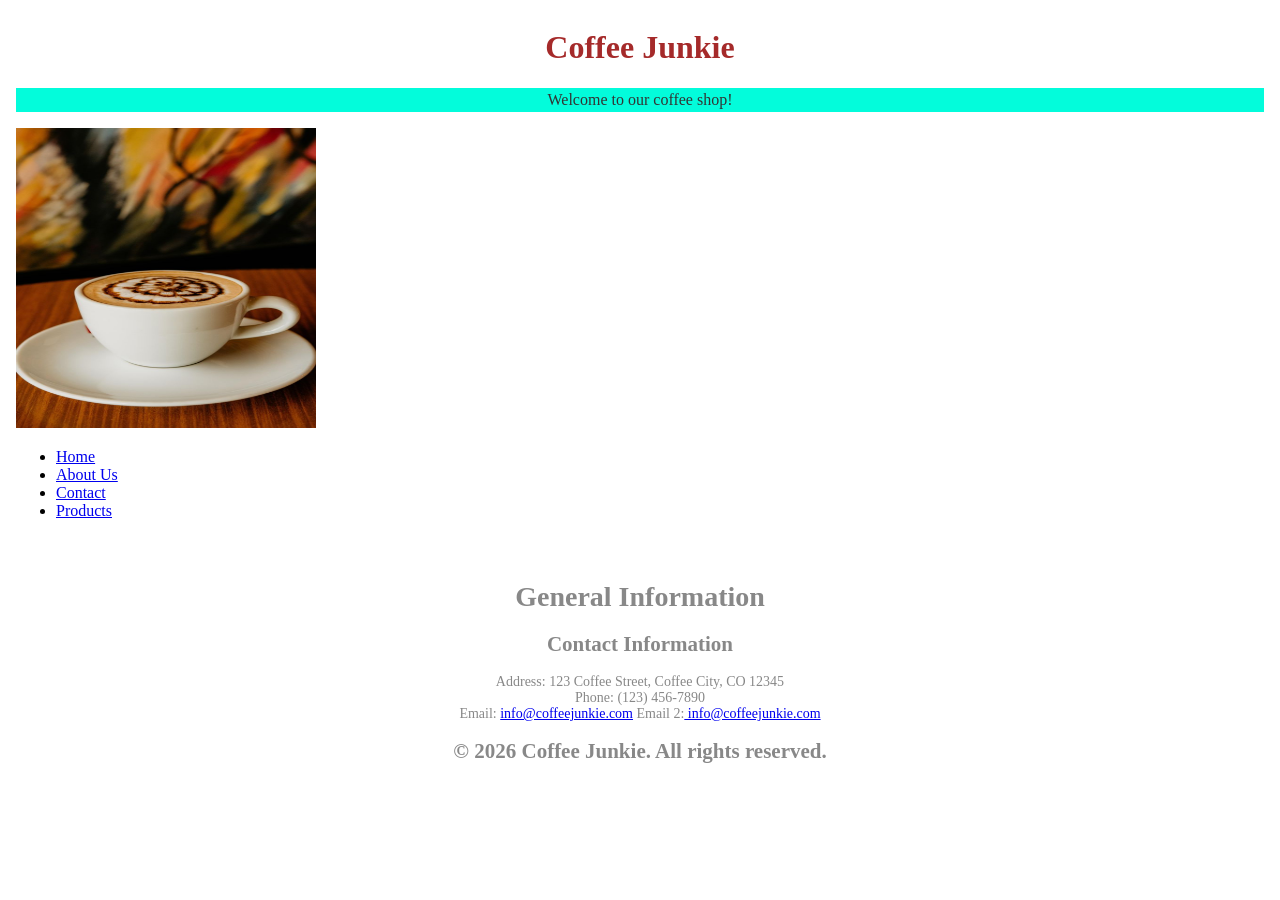
<file: index.html>
<!doctype html>
<html lang="en">
  <head>
    <meta charset="UTF-8" />
    <meta name="viewport" content="width=device-width, initial-scale=1.0" />
    <title>Coffee Junkie</title>
    <link rel="stylesheet" href="./css_files/style.css" />
  </head>
  <body>
    <iframe
      src="menu.html"
      width="100%"
      height="550"
      style="border: none"></iframe>
      <iframe
      src="footer.html"
      width="100%"
      height="250"
      style="border: none"></iframe>
  </body>
</html>
</file>
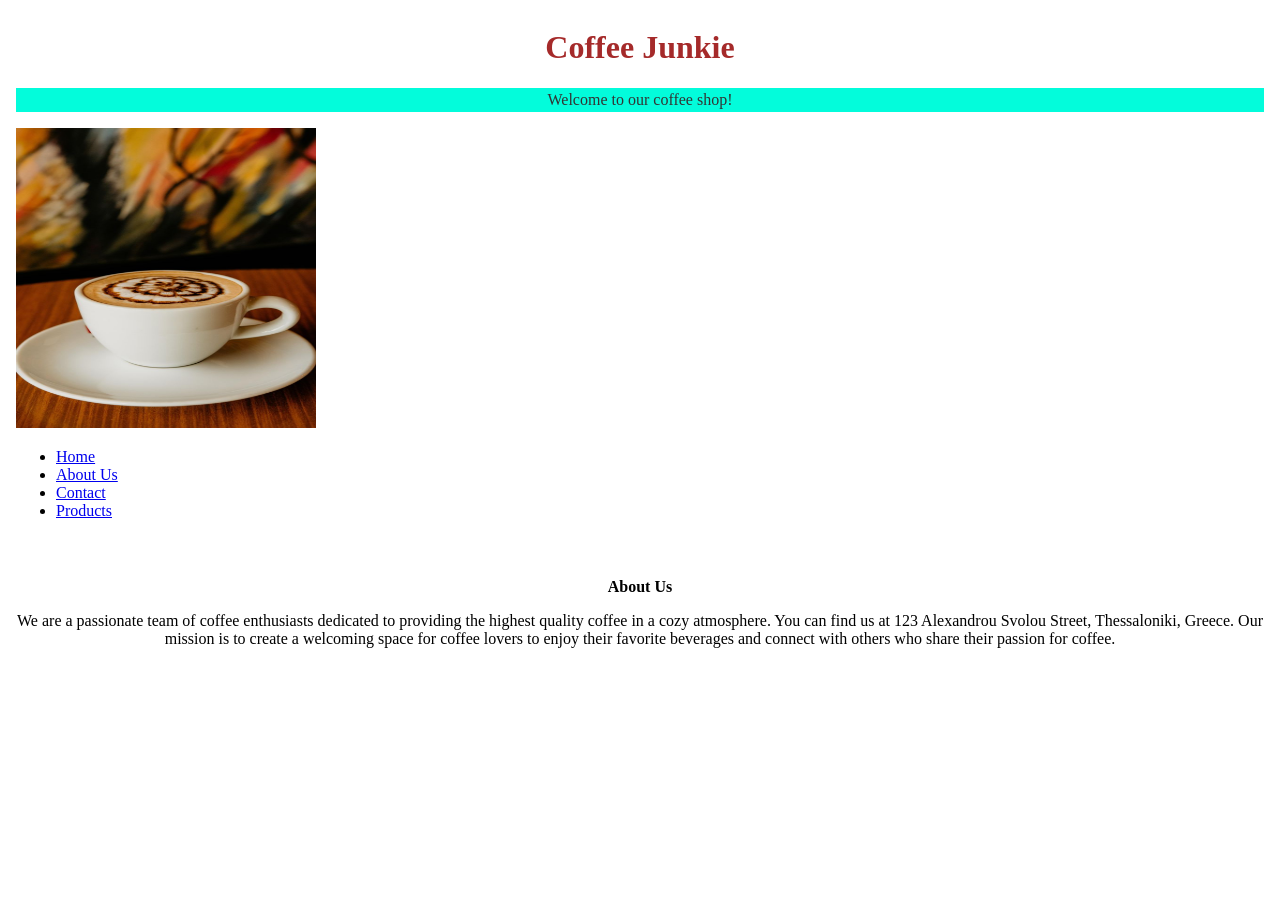
<file: about_us.html>
<!DOCTYPE html>
<html lang="en">
<head>
  <meta charset="UTF-8">
  <meta name="viewport" content="width=device-width, initial-scale=1.0">
  <title>Coffee Junkie</title>
  <link rel="stylesheet" href="./css_files/style.css" />
</head>
<body>
   <iframe src="menu.html" width="100%" height="550" style="border: none;"></iframe>
   <p>
      <strong>About Us</strong>
      <p>We are a passionate team of coffee enthusiasts dedicated to providing the highest quality coffee in a cozy atmosphere.
         You can find us at 123 Alexandrou Svolou Street, Thessaloniki, Greece. Our mission is to create a welcoming space for coffee lovers to enjoy their favorite beverages and connect with others who share their passion for coffee. 
      </p>
   </p>
</body>
</html>
</file>
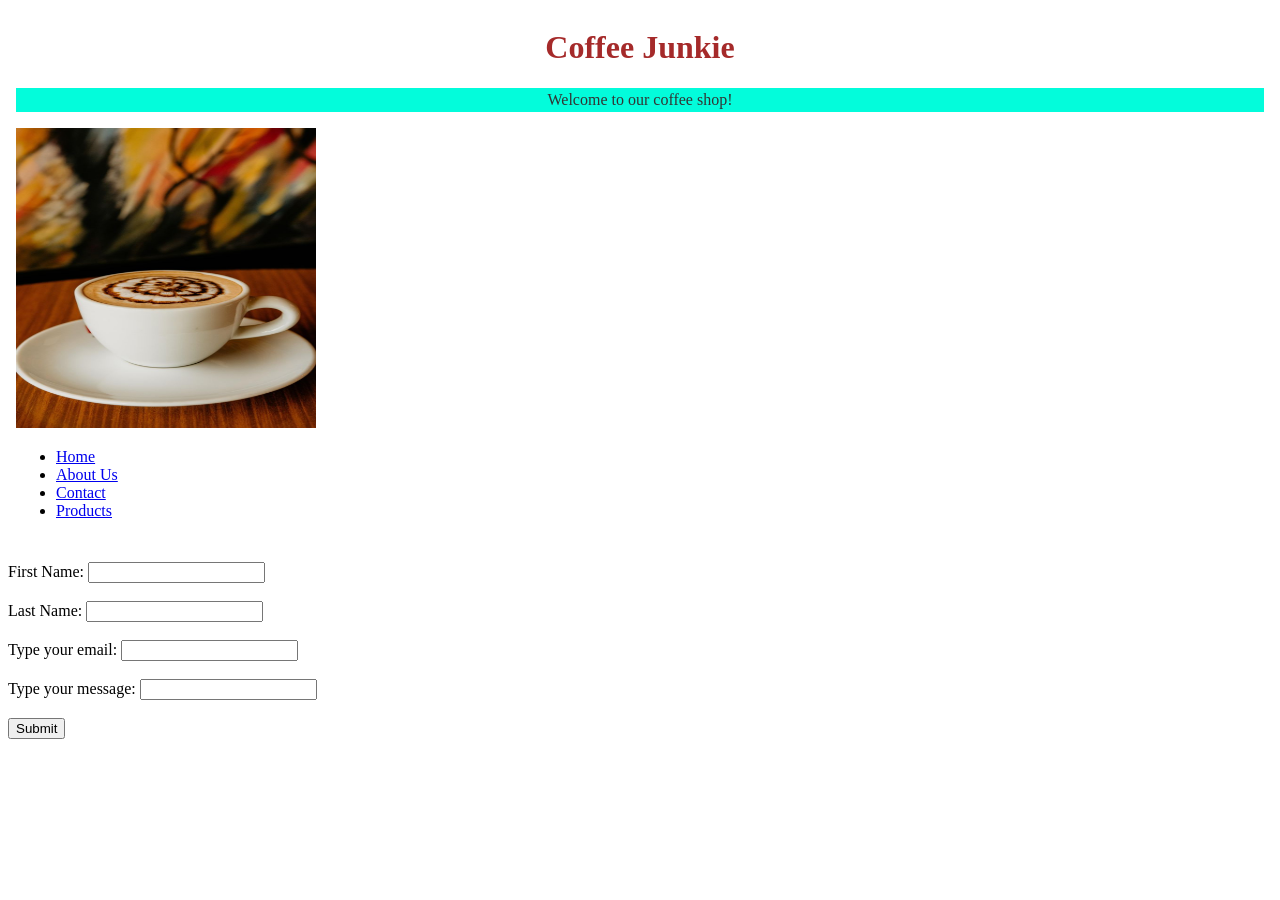
<file: contact.html>
<!doctype html>
<html lang="en">
  <head>
    <meta charset="UTF-8" />
    <meta name="viewport" content="width=device-width, initial-scale=1.0" />
    <title>Coffee Junkie</title>
    <link rel="stylesheet" href="./css_files/style.css" />
  </head>
  <body>
    <iframe
      src="menu.html"
      width="100%"
      height="550"
      style="border: none"></iframe>
    <form>
      <label for="First Name">First Name:</label>
      <input type="text" id="First Name" name="First Name" />
      <br />
      <br />
      <label for="Last Name">Last Name:</label>
      <input type="text" id="Last Name" name="Last Name" />
      <br />
      <br />
      <label for="Type your email">Type your email:</label>
      <input
        type="Type your email"
        id="Type your Email"
        name="Type your Email" />
      <br />
      <br />
      <label for="Type your message">Type your message:</label>
      <input
        type="Type your message"
        id="Type your message"
        name="Type your message" />
      <br />
      <br />
      <input type="submit" value="Submit" />
    </form>
  </body>
</html>
</file>
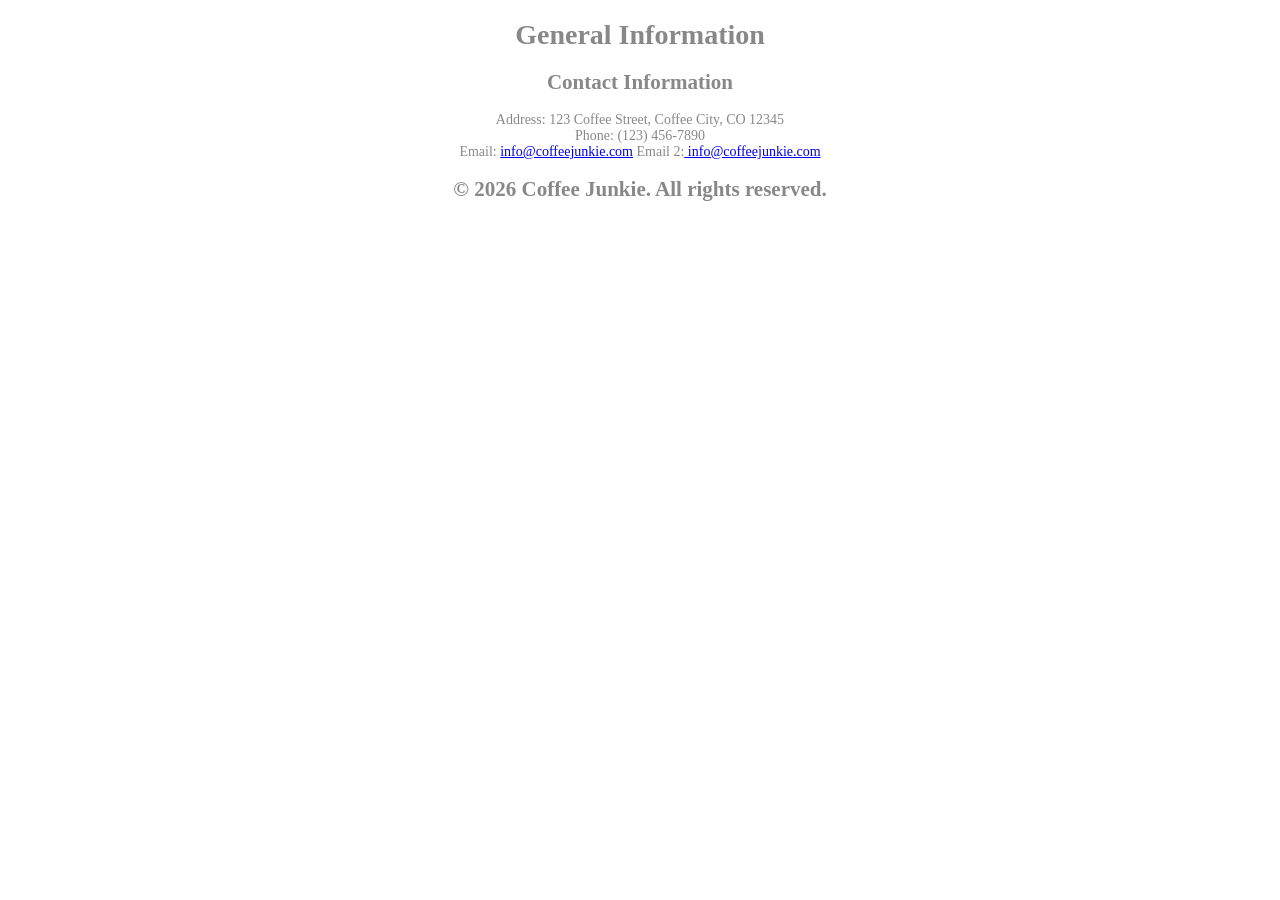
<file: footer.html>
<!doctype html>
<html lang="en">
  <head>
    <meta charset="UTF-8" />
    <meta name="viewport" content="width=device-width, initial-scale=1.0" />
    <title>Coffee Junkie</title>
    <link rel="stylesheet" href="./css_files/style.css" />
  </head>
  <body>
    <footer class="footer">
      <h1>General Information</h1>
      <h2>Contact Information</h2>
      <p>
        Address: 123 Coffee Street, Coffee City, CO 12345<br />
        Phone: (123) 456-7890<br />
        Email: <a href="mailto:info@coffeejunkie.com">info@coffeejunkie.com</a>
        Email 2:<a href="https://mail.google.com/mail/?view=cm&fs=1&to=magkas9@gmail.com" target="_blank">
    info@coffeejunkie.com
</a>
      </p>
      <h2>&copy; 2026 Coffee Junkie. All rights reserved.</h2>
    </footer>
  </body>
</html>
</file>
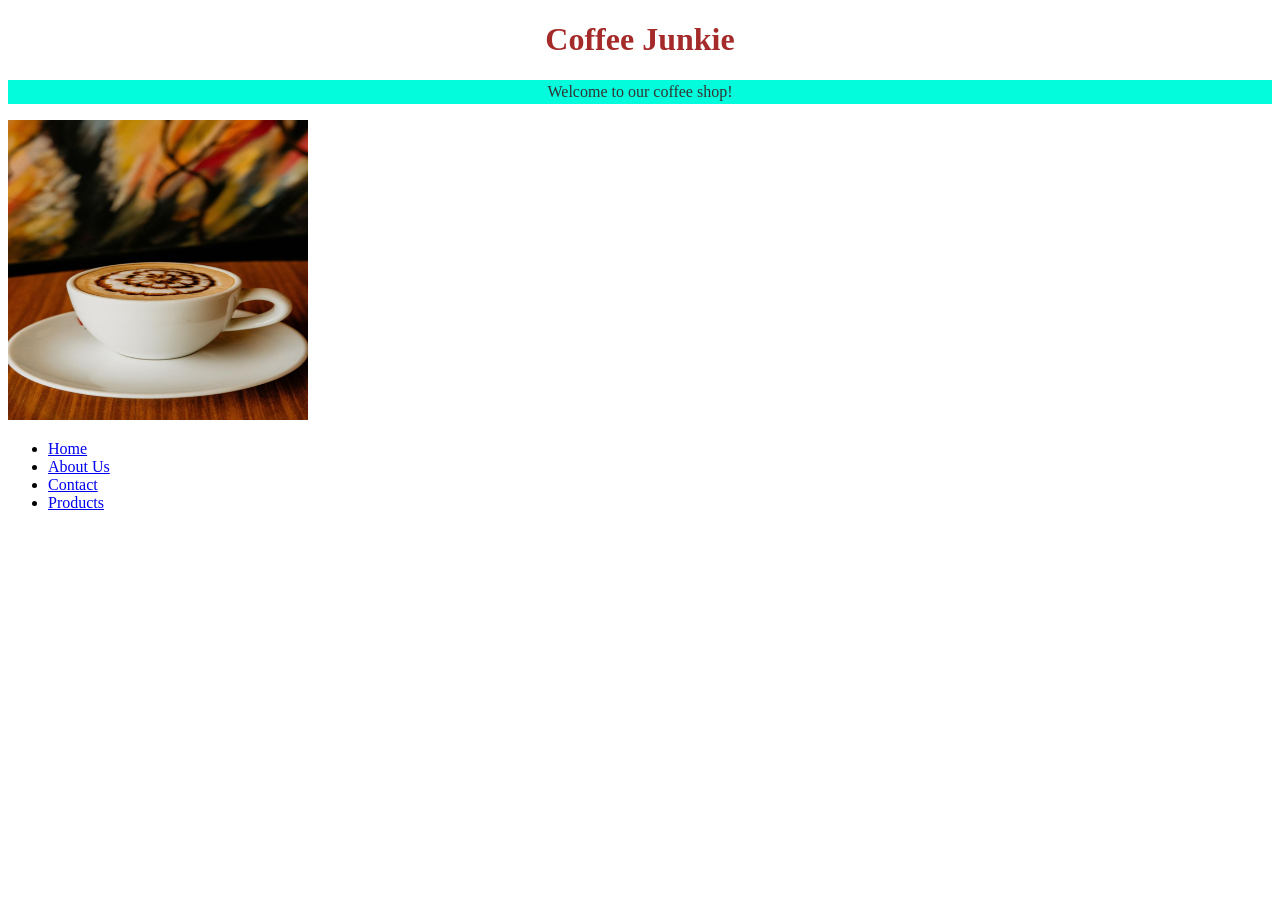
<file: menu.html>
<!doctype html>
<html lang="en">
  <head>
    <meta charset="UTF-8" />
    <meta name="viewport" content="width=device-width, initial-scale=1.0" />
    <title>Coffee Junkie</title>
        <link rel="stylesheet" href="./css_files/style.css" />
  </head>
  <body>
    <h1 class="title">Coffee Junkie</h1>
    <div>
      <p class="description">Welcome to our coffee shop!</p>
      <img src="assets/coffee1.jpg" alt="Coffee" height="300" width="300" class="menu" />
      <ul>
        <li><a href="index.html" target="_top" class="menu">Home</a></li>
        <li><a href="about_us.html" target="_top" class="menu">About Us</a></li>
        <li><a href="contact.html" target="_top" class="menu">Contact</a></li>
        <li><a href="products.html" target="_top" class="menu">Products</a></li>
      </ul>
    </div>
  </body>
</html>
</file>
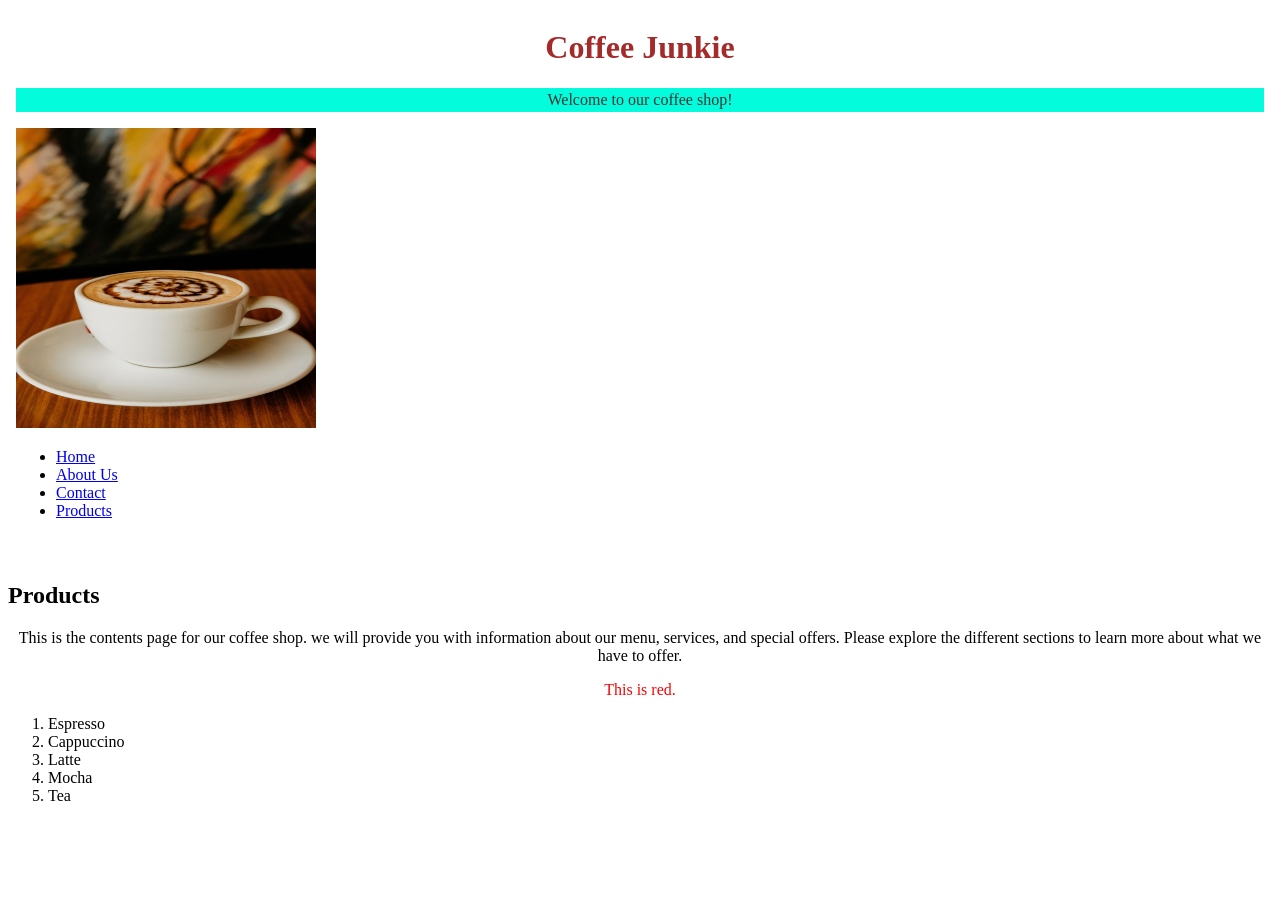
<file: products.html>
<!doctype html>
<html lang="en">
  <head>
    <meta charset="UTF-8" />
    <meta name="viewport" content="width=device-width, initial-scale=1.0" />
    <title>Coffee Junkie</title>
    <link rel="stylesheet" href="./css_files/style.css"/>
  </head>
  <body>
    <iframe
      src="menu.html"
      width="100%"
      height="550"
      style="border: none"></iframe>
    <h2 class="pRedclass">Products</h2>
    <p>
      This is the contents page for our coffee shop. we will provide you with
      information about our menu, services, and special offers. Please explore
      the different sections to learn more about what we have to offer.
      <p style="color:#fc0303;">This is red.</p>
    </p>
    <ol>
      <li>Espresso</li>
      <li>Cappuccino</li>
      <li>Latte</li>
      <li>Mocha</li>
      <li>Tea</li>
    </ol>
  </body>
</html>
</file>
<file: css_files/style.css>
/* Main heading */
.title {
    color: brown;
    font-size: 32px;
    text-align: center;
}

/* Paragraph */
.description {
    color: #333333;
    background-color: #03fcdb;
    line-height: 1.5;
}

/* Menu */
.menu {
    /* background-color: #bab6b6; */
    text-align: center;
}

/* Menu hyperlinks */
.menu a {
    text-decoration: none;
    display: center;
}

.menu img {
    object-fit: cover;
    display: block;
}

/* Product list */
.products {
    font-family: Arial;
    font-size: 18px;
    line-height: 1.8;
}

.footer {
    text-align: center;
    font-size: 14px;
    color: #888888;
    display:center;
}

p,a{
    text-align: center;
}
</file>
